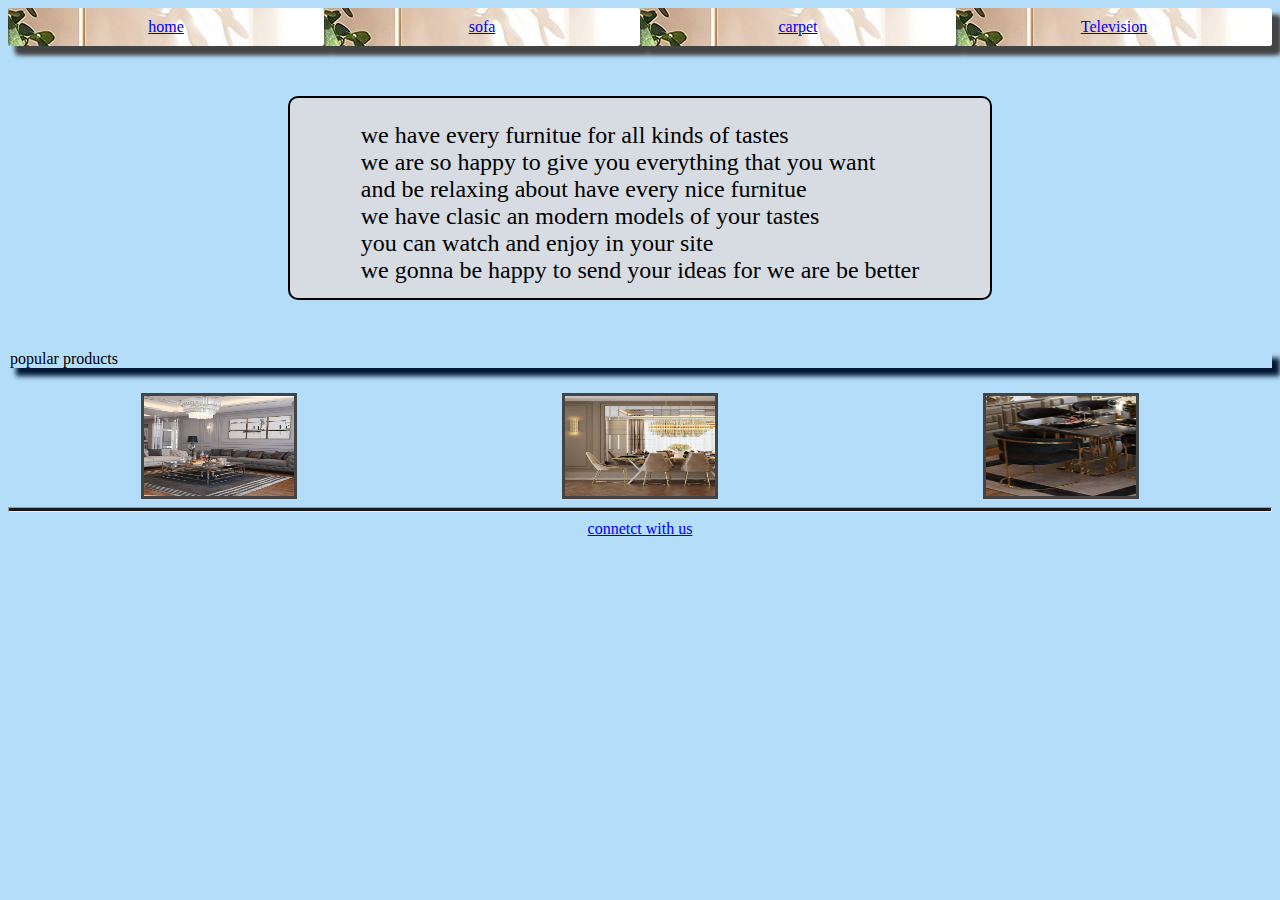
<file: index.html>
<!DOCTYPE html>
<html lang="en">
  <head>
    <meta charset="UTF-8" />
    <meta http-equiv="X-UA-Compatible" content="IE=edge" />
    <meta name="viewport" content="width=device-width, initial-scale=1.0" />
    <title>Document</title>
    <link rel="stylesheet" href="style.css" />
  </head>

  <body>
    <header>
      <div id="dh1">
        <div class="header1"><a href="index.html">home</a></div>
        <div class="header1"><a href="sofa.html"> sofa</a></div>
        <div class="header1"><a href="carpet.html">carpet</a></div>
        <div class="header1"><a href="televezion.html">Television</a></div>
      </div>
    </header>
    <main>
      <div class="div-box-parent">
        <div class="div-box-home">
          <p>
            we have every furnitue for all kinds of tastes<br />
            we are so happy to give you everything that you want<br />
            and be relaxing about have every nice furnitue<br />
            we have clasic an modern models of your tastes<br />
            you can watch and enjoy in your site<br />
            we gonna be happy to send your ideas for we are be better
          </p>
        </div>
      </div>
      <legend>popular products</legend>
      <div id="div-footer-home">
        <div class="tabell fooot"><img src="4.jpg" /></div>
        <div class="golden fooot"><img src="3.jpg" /></div>
        <div class="silver fooot"><img src="5.jpg" /></div>
      </div>
    </main>
    <footer>
      <hr />
      <div class="linkfooter">
        <a href="google.html">connetct with us</a>
      </div>
    </footer>
  </body>
</html>
</file>
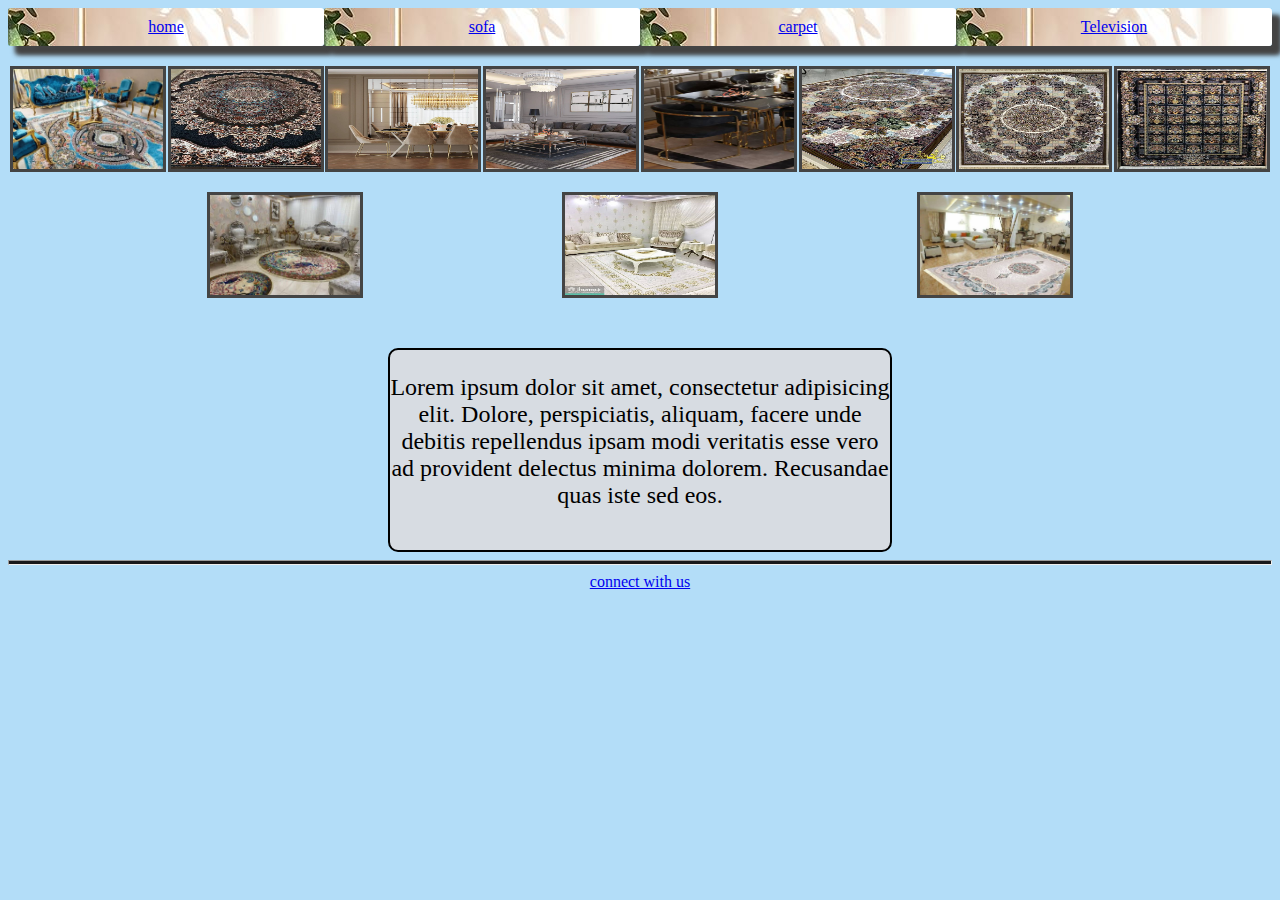
<file: carpet.html>
<!DOCTYPE html>
<html lang="en">
<head>
    <meta charset="UTF-8">
    <meta http-equiv="X-UA-Compatible" content="IE=edge">
    <meta name="viewport" content="width=device-width, initial-scale=1.0">
    <title>Document</title>
    <link rel="stylesheet" href="style.css">
</head>
<body>
    <header>
        <div id="dh1">
        <div class="header1"><a href="index.html">home</a></div>
        <div class="header1"><a href="sofa.html">sofa </a></div>
        <div class="header1"><a href="carpet.html">carpet</a></div>
        <div class="header1"><a href="televezion.html">Television</a></div>
        </div>
    </header>
    <main>
        <div id="div-parent-carpet">
            <div class="carpet"><img src="carpet/12.jpg" /></div>
            <div class="carpet"><img src="carpet/13.jpg" /></div>
            <div class="carpet"><img src="carpet/3.jpg" /></div>
            <div class="carpet"><img src="carpet/4.jpg" /></div>
            <div class="carpet"><img src="carpet/5.jpg" /></div>
            <div class="carpet"><img src="carpet/6.jpg" /></div>
            <div class="carpet"><img src="carpet/7.jpg" /></div>
            <div class="carpet"><img src="carpet/8.jpg" /></div>
            <div class="carpet"><img src="carpet/9.jpg" /></div>
            <div class="carpet"><img src="carpet/10.jpg" /></div>
            <div class="carpet"><img src="carpet/11.jpg" /></div>
          </div>
          <div class="div-box-parent-carpet">
            <div class="div-box-carpet">
              <p>
               Lorem ipsum dolor sit amet, consectetur adipisicing elit.
               Dolore, perspiciatis, aliquam, facere unde debitis repellendus
               ipsam modi veritatis esse vero ad provident delectus minima dolorem.
               Recusandae quas iste sed eos.
              </p>
            </div>
          </div>

        </main>
        <footer>
            <hr />
            <div class="linkfooter">
              <a href="google.html">connect with us</a>
            </div>
          </footer>
    </body>
</html>
</file>
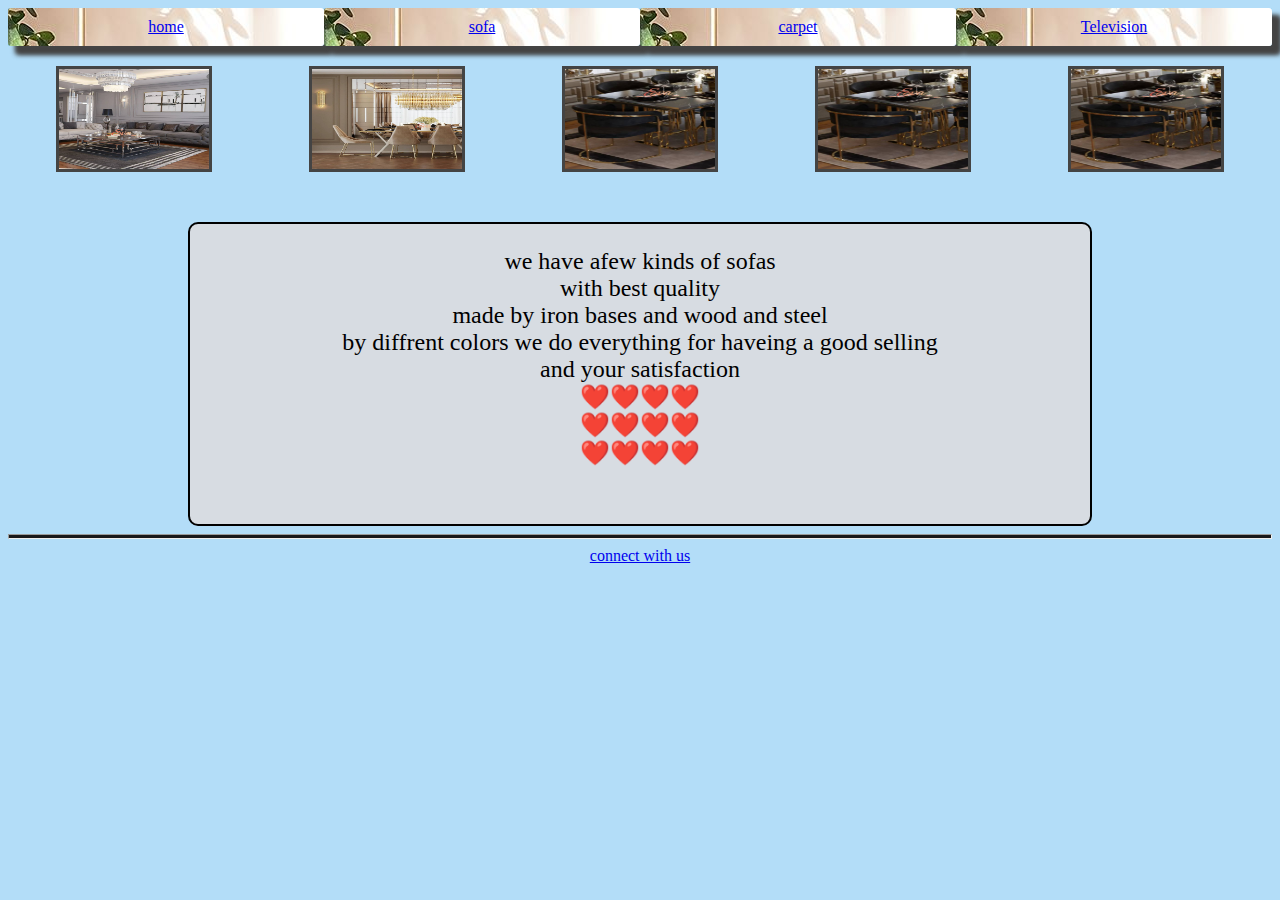
<file: sofa.html>
<!DOCTYPE html>
<html lang="en">
<head>
    <meta charset="UTF-8">
    <meta http-equiv="X-UA-Compatible" content="IE=edge">
    <meta name="viewport" content="width=device-width, initial-scale=1.0">
    <title>Document</title>
    <link rel="stylesheet" href="style.css">
</head>
<body>
    <header>
        <div id="dh1">
        <div class="header1"><a href="index.html">home</a></div>
        <div class="header1"><a href="sofa.html">sofa </a></div>
        <div class="header1"><a href="carpet.html">carpet</a></div>
        <div class="header1"><a href="televezion.html">Television</a></div>
        </div>
    </header>
    <main>
        <div id="div-footer-home">
            <div class="foootsofa"><img src="sofa/4.jpg" /></div>
            <div class="foootsofa"><img src="sofa/3.jpg" /></div>
            <div class="foootsofa"><img src="sofa/5.jpg" /></div>
            <div class="foootsofa"><img src="sofa/5.jpg" /></div>
            <div class="foootsofa"><img src="sofa/5.jpg" /></div>
          </div>
          <div class="div-box-parent-sofa">
            <div class="div-box-sofa">
              <p>
               we have afew kinds of sofas<br>
               with best quality<br>
               made by iron bases and wood and steel<br>
               by diffrent colors
               we do everything for haveing a good selling<br>
               and your satisfaction<br>
               ❤️❤️❤️❤️<br>
               ❤️❤️❤️❤️<br>
               ❤️❤️❤️❤️<br>
              </p>
            </div>
          </div>
    </main>
        <footer>
            <hr />
            <div class="linkfooter">
              <a href="google.html">connect with us</a>
            </div>
          </footer>
</body>
</html>
</file>
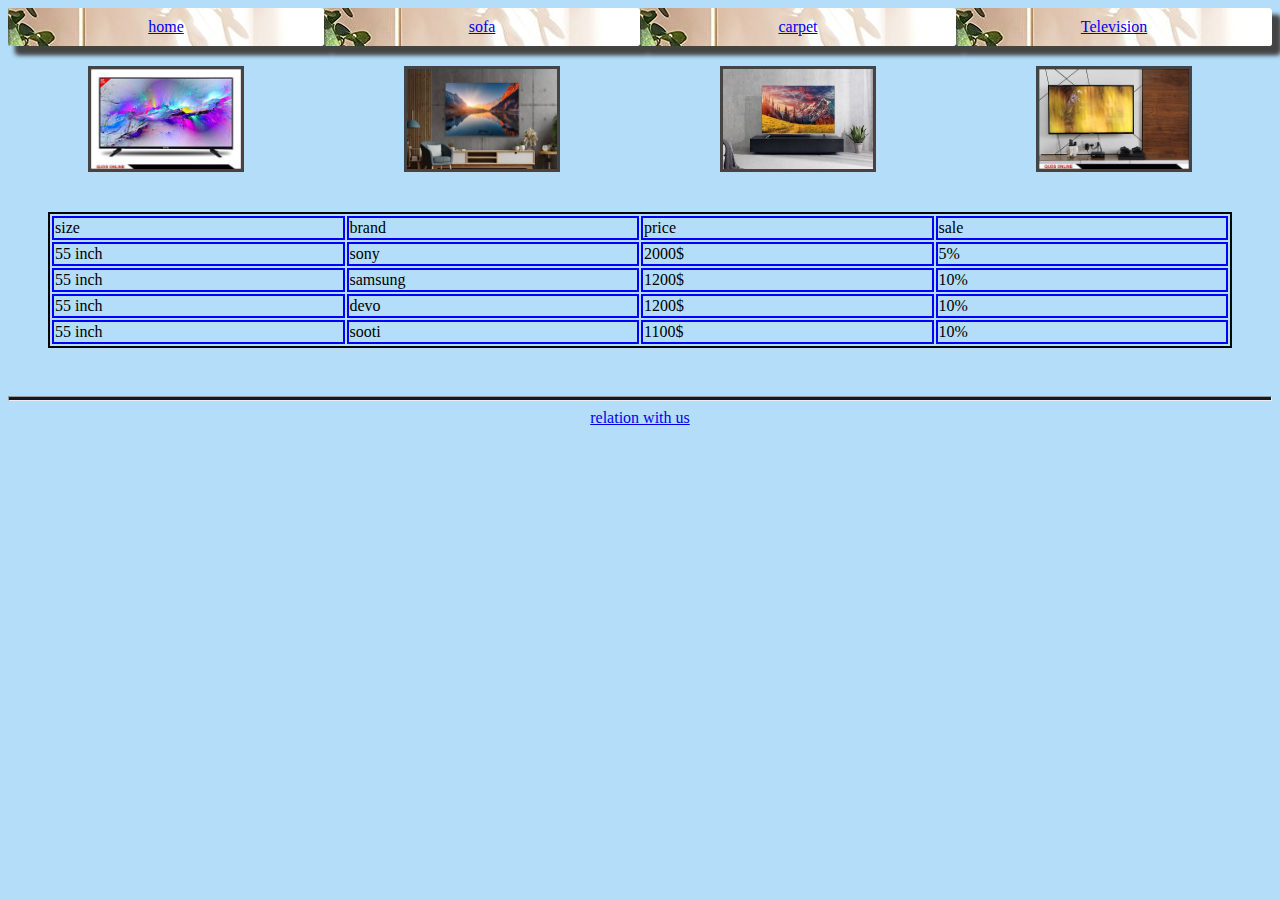
<file: televezion.html>
<!DOCTYPE html>
<html lang="en">
<head>
    <meta charset="UTF-8">
    <meta http-equiv="X-UA-Compatible" content="IE=edge">
    <meta name="viewport" content="width=device-width, initial-scale=1.0">
    <title>Document</title>
    <link rel="stylesheet" href="style.css">
</head>
<body>
    <header>
        <div id="dh1">
        <div class="header1"><a href="index.html">home</a></div>
        <div class="header1"><a href="sofa.html">sofa </a></div>
        <div class="header1"><a href="carpet.html">carpet</a></div>
        <div class="header1"><a href="televezion.html">Television</a></div>
        </div>
    </header>
    <main>  
        <div id="div-image-tv">
            <div class="pic-tv"><img src="tv/15.jpg" /></div>
            <div class="pic-tv"><img src="tv/16.jpg" /></div>
            <div class="pic-tv"><img src="tv/17.jpg" /></div>
            <div class="pic-tv"><img src="tv/18.jpg" /></div>
        </div>
        <div class="div-table">
        <table>
<thead>
<tr>
    <td>size</td>
    <td>brand</td>
    <td>price</td>
    <td>sale</td>
</tr>
</thead>
<tbody>
<tr>
    <td>55 inch</td>
    <td>sony</td>
    <td>2000$</td>
    <td>5%</td>
</tr>
    <tr>
    <td>55 inch</td>
    <td>samsung</td>
    <td>1200$</td>
    <td>10%</td>
</tr>
<tr>
    <td>55 inch</td>
    <td>devo</td>
    <td>1200$</td>
    <td>10%</td>
</tr>
<tr>
    <td>55 inch</td>
    <td>sooti</td>
    <td>1100$</td>
    <td>10%</td>
</tr>
</tbody>
        </table></div>
    </main>  
    <footer>
        <hr />
        <div class="linkfooter">
          <a href="google.html">relation with us</a>
        </div>
      </footer>
</body>
</html>
</file>
<file: style.css>
.header1{
    display:flex;
    padding: 10px;
    border-radius: 3px;
    box-shadow: 8px 8px 5px #444;
    background-image: url(1.jpg);
    width: 25%;
    justify-content: center;
    }
    .header1:hover {
        box-shadow: 8px 8px 5px rgb(230, 215, 215); 
    }
    .header1:selection {
        box-shadow: 8px 8px 5px rgb(236, 9, 9); 
    }
    .header1:active {
        box-shadow: 8px 8px 5px rgb(2, 78, 66); 
    }

header{
background-color:rgb(158, 213, 248) ;
}
body{
    background-color: rgb(179, 221, 248);
}
#dh1{
    display: flex;
    justify-content:space-evenly;
    flex-direction: row;
    flex-wrap: nowrap;
    width: 100%;
    height: 50%;
 
    box-shadow: 8px 8px 5px #444;
    
       }
#db{
    display: flex;
background-color: grey;
}
.div-box-parent{
    display: flex;
    justify-content: center;
}
.div-box-home{
    display: flex;
    background-color: rgb(215, 220, 226);
    border: 2px solid;
    width: 700px;
    height: 200px;
    margin-top: 50px;
    border-radius: 10px;
    flex-wrap: wrap;
    justify-content: center;
}
p {
    font-size: x-large;
    
}
p:active {
    color: blueviolet;
}
#div-footer-home{
    display:flex;
    justify-content:space-around;
    flex-direction: row;

}
fieldset {
    border-color: rgb(2, 33, 63);
}
legend {
    margin-top: 50px;
    margin-bottom: 25px;
    border-color: blueviolet;
    box-shadow: 8px 8px 5px rgb(2, 24, 53);
}
.fooot{
    width: 150px;
    height:100px;
    border:#444 3px solid;
   }
   .fooot img{
    width: 150px;
    height:100px;
   }
   figure{
    margin-top: 30px;
   }
hr{
    height: 3px;
    background-color:rgb(24, 24, 27);
}
.linkfooter {
    display: flex;
    justify-content: center;
}
.foootsofa{
    display: flex;
    justify-content:space-around ;
    width: 150px;
    height:100px;
    border:#444 3px solid;
    margin-top: 20px;

}
.foootsofa img {
    width: 150px;
    height:100px;
}
.div-box-parent-sofa{
    display: flex;
    justify-content: center;
}
.div-box-sofa{
    display: flex;
    background-color: rgb(215, 220, 226);
    border: 2px solid;
    width: 900px;
    height: 300px;
    margin-top: 50px;
    border-radius: 10px;
    flex-wrap: wrap;
    justify-content: center;
}
.div-box-sofa p {
    text-align: center;
}
#div-parent-carpet {
    display: flex;
    flex-wrap: wrap;
    justify-content: space-evenly;
  
    }
.carpet {
    display: flex;
    justify-content:space-around ;
    width: 150px;
    height:100px;
    border:#444 3px solid;
    margin-top: 20px;
}
.carpet img{
    width: 150px;
    height:100px;
}
.div-box-parent-carpet{
    display: flex;
    justify-content: center;   
}
.div-box-carpet{
    display: flex;
    background-color: rgb(215, 220, 226);
    border: 2px solid;
    width: 500px;
    height: 200px;
    margin-top: 50px;
    border-radius: 10px;
    flex-wrap: wrap;
    justify-content: space-around;
    align-items: center;
    align-content: flex-start;
}
.div-box-carpet p {
    text-align: center;
}
#div-image-tv{
    display:flex;
    justify-content:space-around;
    flex-direction: row;
}
.pic-tv {
    display: flex;
    justify-content:space-around ;
    width: 150px;
    height:100px;
    border:#444 3px solid;
    margin-top: 20px;
}
.pic-tv img {
    width: 150px;
    height:100px;
}
.div-table{
    display: flex;
    justify-content: center;
   }
table {
    table-layout: fixed;
    width: 100%;
    border: 2px solid rgb(5, 5, 5);
    margin: 40px;
}
td {
    border: 2px solid blue;
    overflow: hidden;
    white-space: nowrap;
    text-overflow: ellipsis;
  }
</file>
